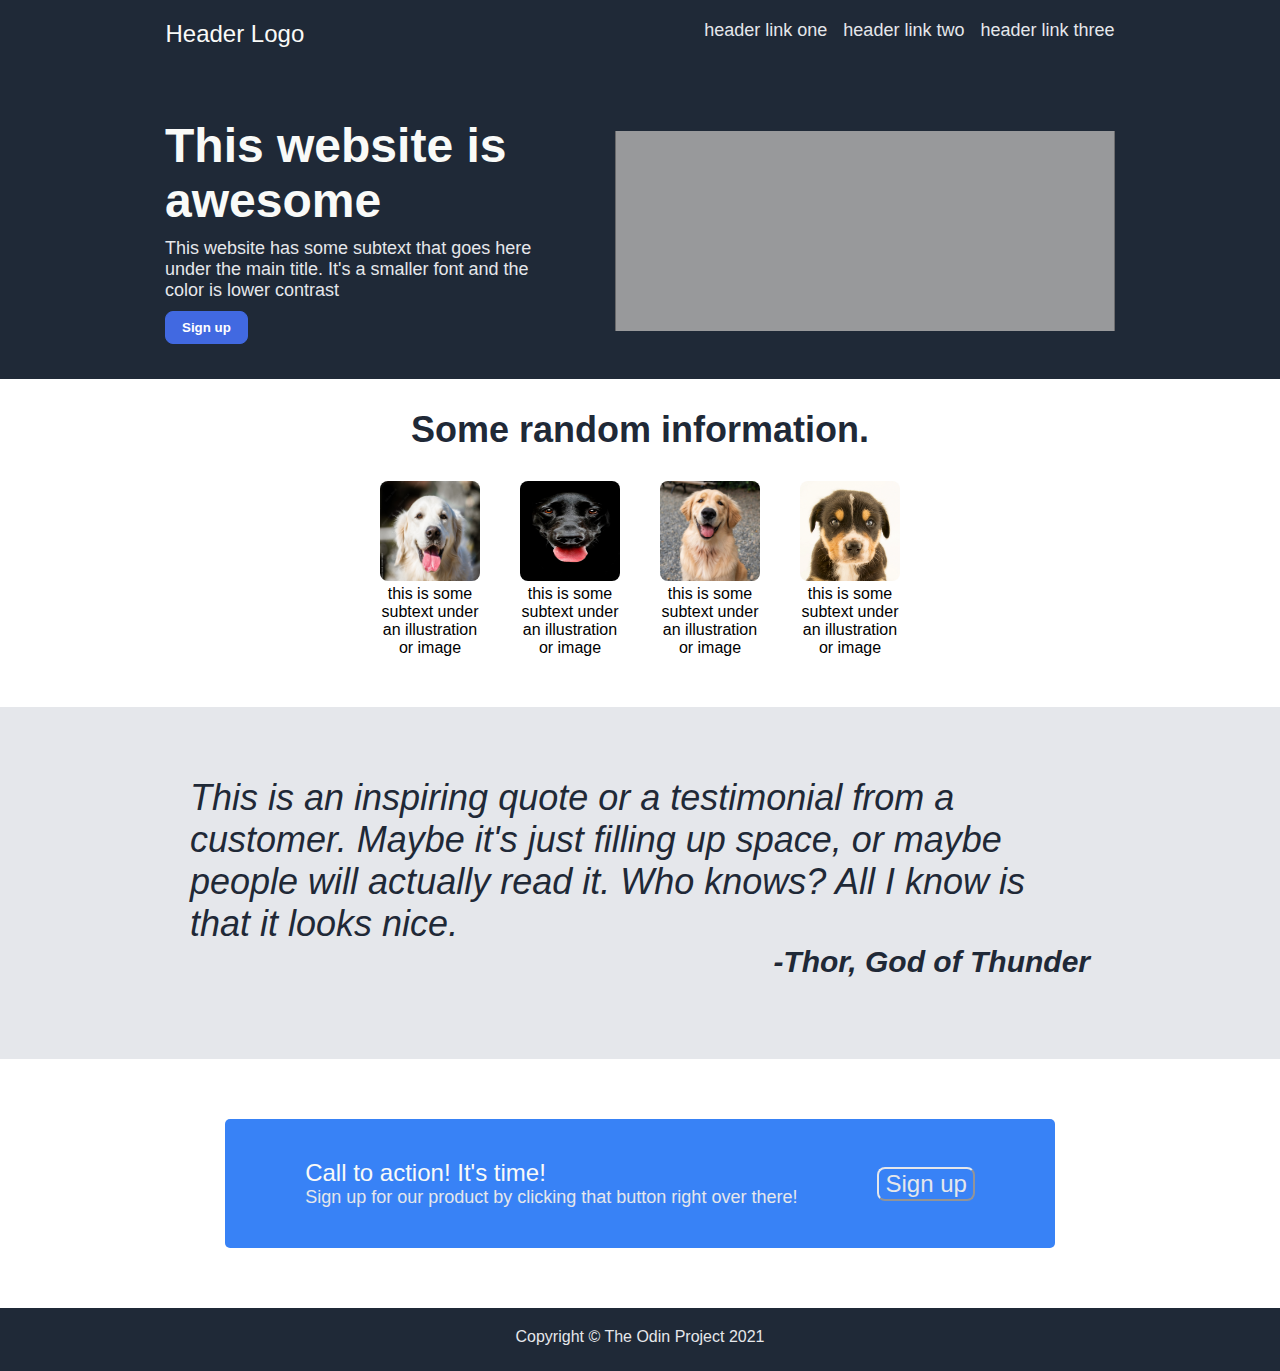
<file: index.html>
<!DOCTYPE html>
<html lang="en">
<head>
    <meta charset="UTF-8">
    <meta http-equiv="X-UA-Compatible" content="IE=edge">
    <meta name="viewport" content="width=device-width, initial-scale=1.0">
    <link rel="stylesheet" href="style.css">
    <title>Landing Page</title>
</head>
<body>
    <div class="sec1">
        <ul class="nav">
            <li class="header-logo">Header Logo</li>
            <div class="right">
                <li>header link one</li>
                <li>header link two</li>
                <li>header link three</li>
            </div>
        </ul>

        <div class="hero-flex">
            <div class="hero-text">
                <div class="hero-main">This website is awesome</div>
                <div class="hero-sec">This website has some subtext that goes here under the main title. It's a smaller font and the color is lower contrast</div>
                <div class="hero-button">
                    <button> Sign up</button>
                </div>
            </div>
            <img src="Grey_full.png" alt="">
        </div>
    </div>

    <div class="sec2">
        <div class="info-header">Some random information.</div>
        <div class="images">
            <div class="imgK">
                <img src="dog1.jpg" alt="">
                <div class="text">this is some subtext under an illustration or image</div>
            </div>
            <div class="imgK">
                <img src="gog2.jpg" alt="">
                <div class="text">this is some subtext under an illustration or image</div>
            </div>
            <div class="imgK">
                <img src="dog3.jpg" alt="">
                <div class="text">this is some subtext under an illustration or image</div>
            </div>
            <div class="imgK">
                <img src="dog4.webp" alt="">
                <div class="text">this is some subtext under an illustration or image</div>
            </div>
        </div>
    </div>

    <div class="sec3">
        <div class="quote">
            <div class="quote-text">
                This is an inspiring quote or a testimonial from a customer. Maybe it's just filling up space, or maybe people will actually read it. Who knows? All I know is that it looks nice.
            </div>
            <div class="quote-author">
                -Thor, God of Thunder
            </div>
        </div>
    </div>

    <div class="sec4">
        <div class="c2a">
            <div class="c2a-text">
                <div class="c2a-header">Call to action! It's time!</div>
                <div class="c2a-subtext">Sign up for our product by clicking that button right over there!</div>
            </div>
            <div class="c2a-button">
                <button>Sign up</button>
            </div>
        </div>
    </div>

    <div class="footer">
        <div>Copyright &#169; The Odin Project 2021</div>
    </div>
</body>
</html>
</file>
<file: style.css>
body {
    font-family: Roboto, sans-serif;
    margin: 0;
    padding: 0;
}

.sec1 {
    background-color: #1F2937;
    padding-top: 20px;
    padding-bottom: 35px;
}

.header-logo {
    font-size: 24px;
    color: #F9FAF8;
}
.nav {
    display: flex;
    justify-content: center;
    gap: 400px;
}

.right {
    display: flex;
    gap: 16px;
    font-size: 18px;
    color: #E5E7EB;
}

ul {
    list-style-type: none;
    margin: 0;
    padding: 0;
}

.hero-flex {
    margin-top: 70px;
    display: flex;
    align-items: center;
    justify-content: center;
    gap: 50px;
}

.hero-flex img {
    height: 200px;
    width: 500px;

}

.hero-main {
    font-size: 48px;
    font-weight: bolder;
    color: #F9FAF8;
}

.hero-sec {
    font-size: 18px;
    color: #E5E7EB;
    margin-top: 10px;
    margin-bottom: 10px;
}

.hero-text {
    width: 400px;
}

.hero-button button {
    background: royalblue;
    border: 1px solid royalblue;
    color: white;
    padding: 8px 16px;
    border-radius: 8px;
    font-weight: 700;
}

.images {
    display: flex;
    justify-content: center;
    gap: 40px;
}

.images img {
    width: 100px;
    height: 100px;
    border-radius: 8px;
}

.sec2 {
    display: flex;
    flex-direction: column;
    align-items: center;
    text-align: center;
    gap: 30px;
    padding-bottom: 50px;
}

.info-header {
    margin-top: 30px;
    font-size: 36px;
    font-weight: bolder;
    color: #1F2937;
}

.imgK {
    max-width: 100px;
}

.sec3 {
    background-color: #E5E7EB;
    display: flex;
    align-items: center;
    justify-content: center;
    padding-top: 70px;
    padding-bottom: 80px;
}

.quote-text {
    font-size: 36px;
    font-weight: lighter;
    font-style: italic;
    color: #1F2937;
}

.quote-author {
    font-size: 30px;
    font-weight: bold;
    font-style: italic;
    color: #1F2937;
    text-align: right;
}

.quote {
    display: flex;
    flex-direction: column;
    max-width: 900px;
}

.c2a {
    background-color: #3882f6;
    display: flex;
    max-height: 100px;
    max-width: 900px;
    align-items: center;
    justify-content: space-between;
    padding: 40px 80px 40px 80px;
    border-radius: 5px;
    gap: 80px;
}

.sec4 {
    display: flex;
    justify-content: center;
    align-items: center;
    margin-top: 60px;
    margin-bottom: 60px;
}

.c2a-header {
    font-size: 24px;
    color: #F9FAF8;
}

.c2a-subtext {
    font-size: 18px;
    color: #E5E7EB;
}

.c2a-button button {
    border-radius: 8px;
    background-color: #3882f6;
    color: #E5E7EB;
    border-color: #E5E7EB;
    font-size: 24px;
}

.footer {
    background-color: #1F2937;
    color: #E5E7EB;
    padding-top: 20px;
    padding-bottom: 25px;
    text-align: center;
}
</file>
